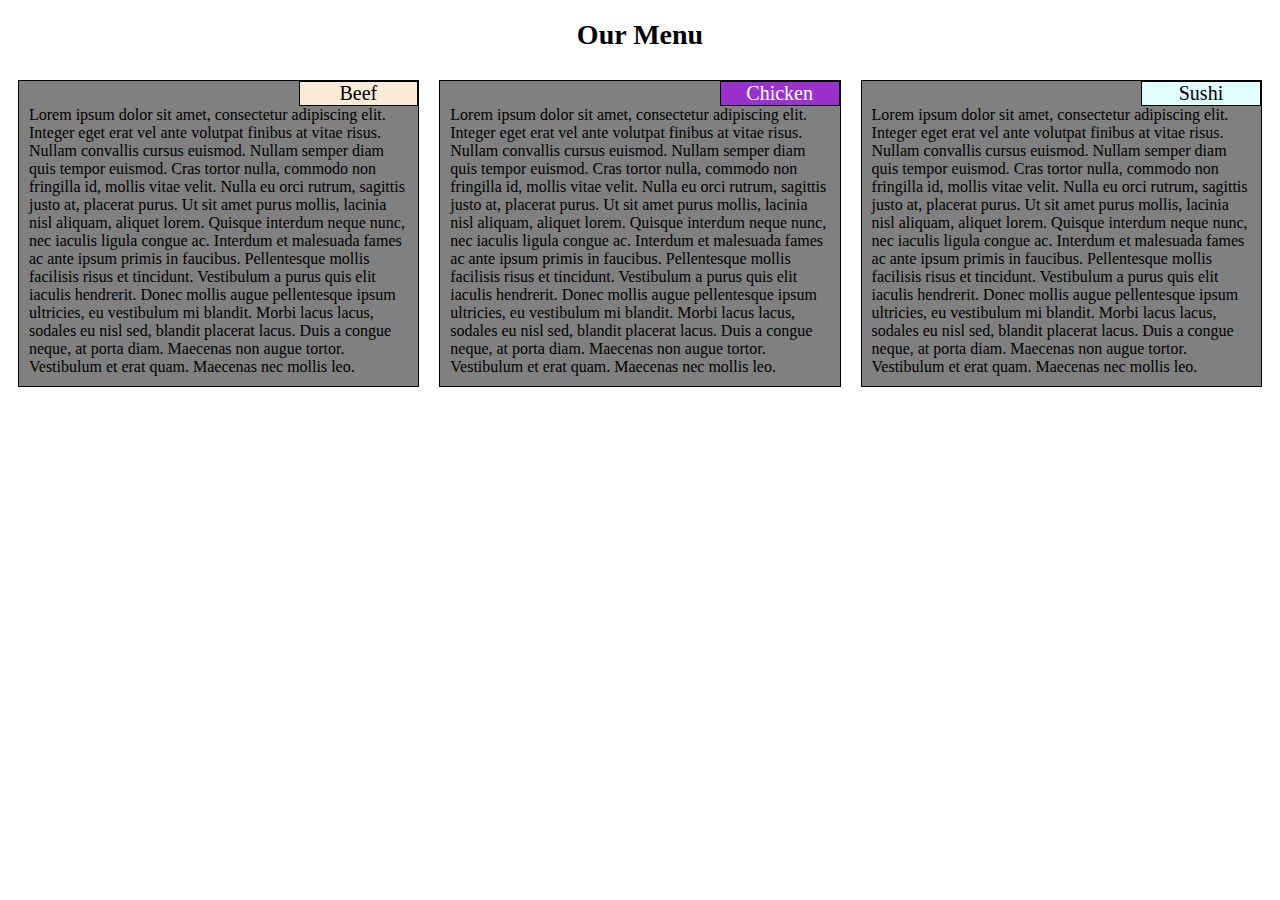
<file: module2-solution/index.html>
<!DOCTYPE html>
<html>
<head>
<meta charset="utf-8">
<meta name="viewport" content="width=device-width, initial-scale=1">
<title>Assignment Solution for Module 2</title>
<link rel="stylesheet" href="css/style.css">
</head>
<body>
<h1>
  Our Menu
</h1>

<section class="row">
<section class="col-lg-4 col-md-6">
  <div class="box">
  <div class="subheading" id= "title1">Beef</div>
    <div class="text">Lorem ipsum dolor sit amet, consectetur adipiscing elit. Integer eget erat vel ante volutpat finibus at vitae risus. Nullam convallis cursus euismod. Nullam semper diam quis tempor euismod. Cras tortor nulla, commodo non fringilla id, mollis vitae velit. Nulla eu orci rutrum, sagittis justo at, placerat purus. Ut sit amet purus mollis, lacinia nisl aliquam, aliquet lorem. Quisque interdum neque nunc, nec iaculis ligula congue ac. Interdum et malesuada fames ac ante ipsum primis in faucibus. Pellentesque mollis facilisis risus et tincidunt. Vestibulum a purus quis elit iaculis hendrerit. Donec mollis augue pellentesque ipsum ultricies, eu vestibulum mi blandit. Morbi lacus lacus, sodales eu nisl sed, blandit placerat lacus. Duis a congue neque, at porta diam. Maecenas non augue tortor. Vestibulum et erat quam. Maecenas nec mollis leo.</div>
  </div>
  </section>
<section class="col-lg-4 col-md-6">
  <div class="box">
  <div class="subheading" id= "title2">Chicken</div>
  <div class="text">Lorem ipsum dolor sit amet, consectetur adipiscing elit. Integer eget erat vel ante volutpat finibus at vitae risus. Nullam convallis cursus euismod. Nullam semper diam quis tempor euismod. Cras tortor nulla, commodo non fringilla id, mollis vitae velit. Nulla eu orci rutrum, sagittis justo at, placerat purus. Ut sit amet purus mollis, lacinia nisl aliquam, aliquet lorem. Quisque interdum neque nunc, nec iaculis ligula congue ac. Interdum et malesuada fames ac ante ipsum primis in faucibus. Pellentesque mollis facilisis risus et tincidunt. Vestibulum a purus quis elit iaculis hendrerit. Donec mollis augue pellentesque ipsum ultricies, eu vestibulum mi blandit. Morbi lacus lacus, sodales eu nisl sed, blandit placerat lacus. Duis a congue neque, at porta diam. Maecenas non augue tortor. Vestibulum et erat quam. Maecenas nec mollis leo.</div>
  </div>
  </section>
<section class="col-lg-4 col-md-12">
  <div class="box">
  <div class="subheading" id= "title3">Sushi</div>
  <div class="text">Lorem ipsum dolor sit amet, consectetur adipiscing elit. Integer eget erat vel ante volutpat finibus at vitae risus. Nullam convallis cursus euismod. Nullam semper diam quis tempor euismod. Cras tortor nulla, commodo non fringilla id, mollis vitae velit. Nulla eu orci rutrum, sagittis justo at, placerat purus. Ut sit amet purus mollis, lacinia nisl aliquam, aliquet lorem. Quisque interdum neque nunc, nec iaculis ligula congue ac. Interdum et malesuada fames ac ante ipsum primis in faucibus. Pellentesque mollis facilisis risus et tincidunt. Vestibulum a purus quis elit iaculis hendrerit. Donec mollis augue pellentesque ipsum ultricies, eu vestibulum mi blandit. Morbi lacus lacus, sodales eu nisl sed, blandit placerat lacus. Duis a congue neque, at porta diam. Maecenas non augue tortor. Vestibulum et erat quam. Maecenas nec mollis leo.</div>
  </div>
  </section>


</section>
</body>
</html>
</file>
<file: module2-solution/css/style.css>
*{
  box-sizing: border-box;
  font-family: "Times New Roman" , Times, serif;

}
.row{
  width: 100%;
}

/*----------------Desktop View---------------*/
@media (min-width:992px) {
  .col-lg-1, .col-lg-2, .col-lg-3, .col-lg-4, .col-lg-5 ,.col-lg-6 ,.col-lg-7,
  .col-lg-8,.col-lg-9, .col-lg-10, .col-lg-11, .col-lg-12{
    float: left;
  }
  .col-lg-1{
    width: 8.33%;
  }
  .col-lg-2{
    width: 16.66%;
  }
  .col-lg-3{
    width: 25%;
  }
  .col-lg-4{
    width: 33.33%;
  }
  .col-lg-5{
    width: 41.66%;
  }
  .col-lg-6{
    width: 50%;
  }
  .col-lg-7{
    width: 58.33%;
  }
  .col-lg-8{
    width: 66.66%;
  }
  .col-lg-9{
    width: 75%;
  }

  .col-lg-10{
    width: 83.33%;
  }
  .col-lg-11{
    width: 91.66%;
  }
  .col-lg-12{
    width: 100%;
  }
}
/*----------------Tablet View---------------*/
@media (min-width:768px) and (max-width:991px) {
  .col-md-1, .col-md-2, .col-md-3, .col-md-4, .col-md-5 ,.col-md-6 ,.col-md-7,
  .col-md-8,.col-md-9, .col-md-10, .col-md-11, .col-md-12{
    float: left;
  }
  .col-md-1{
    width: 8.33%;
  }
  .col-md-2{
    width: 16.66%;
  }
  .col-md-3{
    width: 25%;
  }
  .col-md-4{
    width: 33.33%;
  }
  .col-md-5{
    width: 41.66%;
  }
  .col-md-6{
    width: 50%;
  }
  .col-md-7{
    width: 58.33%;
  }
  .col-md-8{
    width: 66.66%;
  }
  .col-md-9{
    width: 75%;
  }

  .col-md-10{
    width: 83.33%;
  }
  .col-md-11{
    width: 91.66%;
  }
  .col-md-12{
    width: 100%;
  }
}
/*----------------mobile View---------------*/
@media (max-width:767px) {
  .col-sm-1, .col-sm-2, .col-sm-3, .col-sm-4, .col-sm-5 ,.col-sm-6 ,.col-sm-7,
  .col-sm-8,.col-sm-9, .col-sm-10, .col-sm-11, .col-sm-12{
    float: left;
  }
  .col-sm-1{
    width: 8.33%;
  }
  .col-sm-2{
    width: 16.66%;
  }
  .col-sm-3{
    width: 25%;
  }
  .col-sm-4{
    width: 33.33%;
  }
  .col-sm-5{
    width: 41.66%;
  }
  .col-sm-6{
    width: 50%;
  }
  .col-sm-7{
    width: 58.33%;
  }
  .col-sm-8{
    width: 66.66%;
  }
  .col-sm-9{
    width: 75%;
  }

  .col-sm-10{
    width: 83.33%;
  }
  .col-sm-11{
    width: 91.66%;
  }
  .col-sm-12{
    width: 100%;
  }
}
h1{
  text-align: center;
  font-size: 1.75em;
}
.subheading{
  border: 1px solid black;
  float: right;
  text-align: center;
  font-size: 1.25em;
  width: 30%;
}
section > section{
  padding: 10px;

}
.text{
  clear: right;
  color: black;
  margin: 10px;
}
#title1{
  background-color: #FAEBD7;
  color: Black;
}
#title2{
  background-color: #9932CC;
  color: White;
}
#title3{
  background-color: #E0FFFF;
  color: Black;
}
.box{
  border: 1px solid black;
  background-color: grey;
  color: red;
  border: 1px solid black;
  width: 100%;

}
</file>
